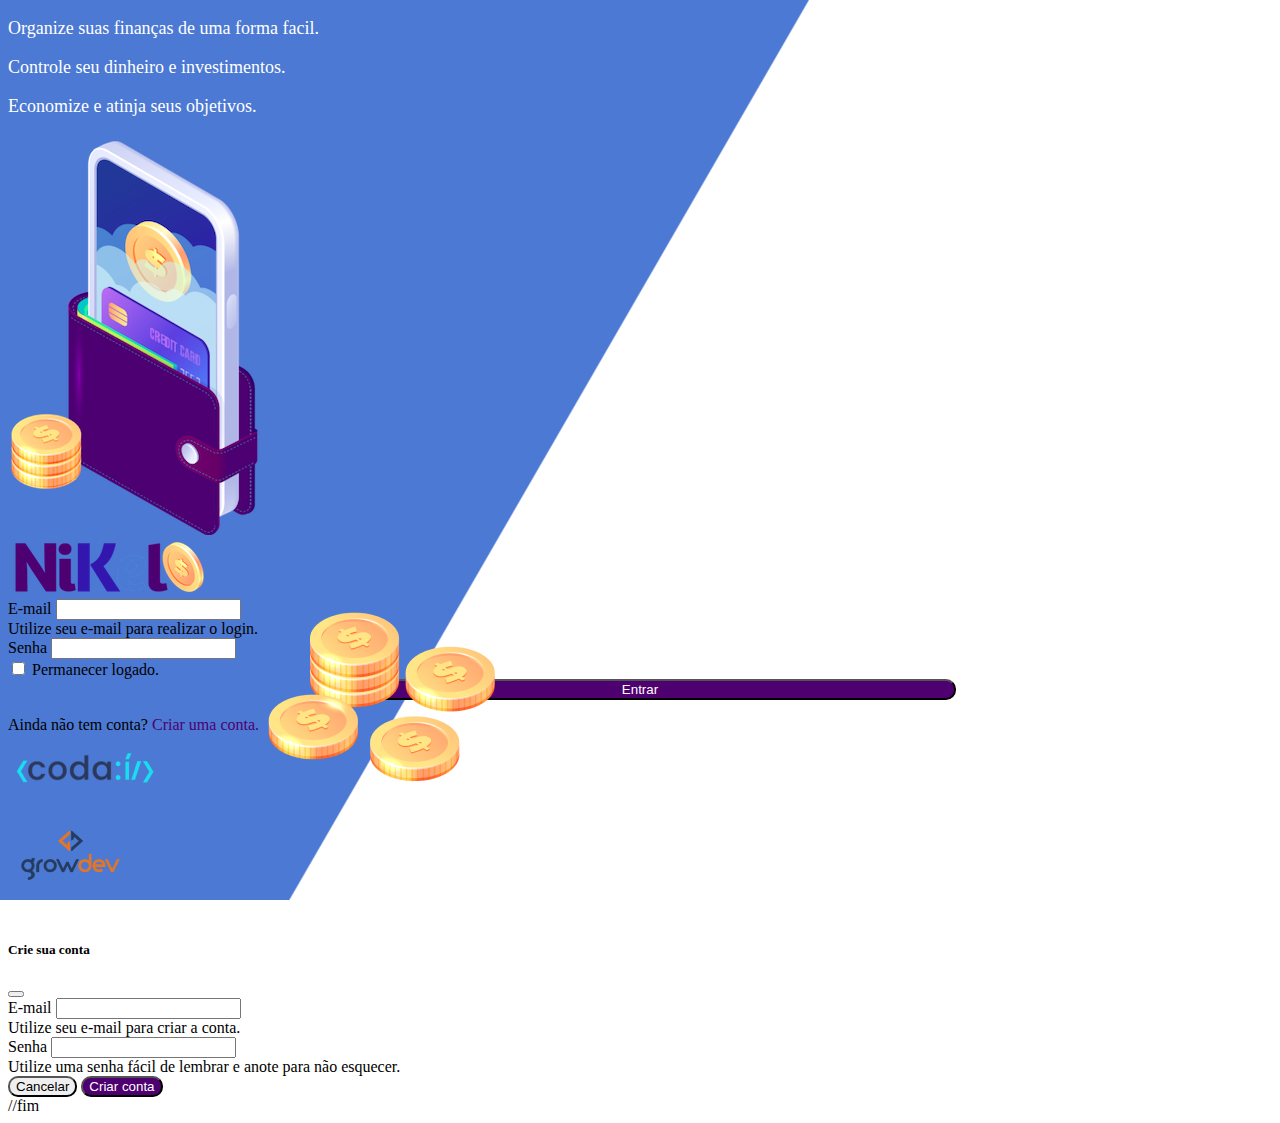
<file: public/index.html>
<!DOCTYPE html>
<html lang="pt">
<head>
    <meta charset="UTF-8">
    <meta http-equiv="X-UA-Compatible" content="IE=edge">
    <meta name="viewport" content="width=device-width, initial-scale=1.0">
    <title>Nikel</title>
    <link href="https://cdn.jsdelivr.net/npm/bootstrap@5.1.3/dist/css/bootstrap.min.css" rel="stylesheet" integrity="sha384-1BmE4kWBq78iYhFldvKuhfTAU6auU8tT94WrHftjDbrCEXSU1oBoqyl2QvZ6jIW3" crossorigin="anonymous">
    <link rel="stylesheet" href="./css/styles.css">
</head>
<body id="login">
   <main>
    <div class="container">
        <div class="row vh-100">
            <div class="col d-flex justify-content-center my-5 flex-column">
                <div class="text-login">
                    <p>Organize suas finanças de uma forma facil.</p>
                    <p>Controle seu dinheiro e investimentos.</p>
                    <p>Economize e atinja seus objetivos.</p>
                </div>
                <div class="text-center">
                    <img src="./assets/images/pocket.png" alt="image pocket" class= "img-fluid" srcset="">
                    <img src="./assets/images/coins.png" alt="image coins" class="img-fluid d-none d-md-inline coins" srcset="">
                </div>
            </div>
            <div class="col d-flex justify-content-center my-5 flex-column">
                <div class="container">
                    <div class="row">
                        <div class="col">  
                            <div class="text-center mb-3">
                                <img src="./assets/images/nikel-logo.png" alt="logo nikel" class="img-fluid" srcset="">
                            </div>
                        </div>
                    </div>
                    <div class="row">
                        <div class="col">
                            <form id="login-form">
                                <div class="mb-3">
                                  <label for="email-input" class="form-label">E-mail</label>
                                  <input type="email" class="form-control" id="email-input" aria-describedby="emailHelp">
                                  <div id="emailHelp" class="form-text">Utilize seu e-mail para realizar o login.</div>
                                </div>
                                <div class="mb-3">
                                  <label for="password-input" class="form-label">Senha</label>
                                  <input type="password" class="form-control" id="password-input">
                                </div>
                                <div class="mb-3 form-check">
                                  <input type="checkbox" class="form-check-input" id="session-check">
                                  <label class="form-check-label" for="session-check">Permanecer logado.</label>
                                </div>
                                <button type="submit" class="btn button-login">Entrar</button>
                            </form>
                        </div>
                    </div>
                    <div class="row">
                        <div class="col">
                            <p id="link-conta" class="text-center mt-2 form-text" data-bs-toggle="modal" 
                                data-bs-target="#register-modal">Ainda não tem conta?
                                <span class="link-default">Criar uma conta.</span></p>
                        </div>
                    </div>
                    <div class="row">
                        <div class="col">
                            <div class="text-center mt-5">
                                <img src="./assets/images/codai-logo.png" alt="codai logo" srcset="">
                            </div>
                        </div>
                    </div>
                    <div class="row">
                        <div class="col">
                            <div class="text-center">
                                <img src="./assets/images/growdev-logo.png" alt="codai logo" srcset="">
                            </div>
                        </div>
                    </div>
                </div>
            </div>
        </div>
    </div>
  
    <!-- Modal -->
    <div class="modal fade" id="register-modal" tabindex="-1" aria-labelledby="exampleModalLabel" aria-hidden="true">
        <div class="modal-dialog">
        <div class="modal-content">
            <div class="modal-header">
                <h5 class="modal-title" id="exampleModalLabel">Crie sua conta</h5>
                <button type="button" class="btn-close" data-bs-dismiss="modal" aria-label="Close"></button>
            </div>
            <form id="create-form"> 
                <div class="modal-body">

                        <div class="mb-3">
                            <label for="email-create-input" class="form-label">E-mail</label>
                            <input type="email" class="form-control" id="email-create-input" aria-describedby="emailHelp" required>
                            <div id="emailHelp" class="form-text">Utilize seu e-mail para criar a conta.</div>
                        </div>
                        <div class="mb-3">
                            <label for="password-create-input" class="form-label">Senha</label>
                            <input type="password" class="form-control" id="password-create-input" required>
                            <div id="emailHelp" class="form-text">Utilize uma senha fácil de lembrar e anote para não esquecer.</div>
                        </div>
                
                </div>
                <div class="modal-footer">
                    <button type="button" class="btn btn-secondary button-cancel" data-bs-dismiss="modal">Cancelar</button>
                    <button type="submit" class="btn button-default">Criar conta</button>
                </div>
            </form>
        </div>
        </div>
    </div>
   </main> 

   <script src="https://cdn.jsdelivr.net/npm/bootstrap@5.1.3/dist/js/bootstrap.bundle.min.js" integrity="sha384-ka7Sk0Gln4gmtz2MlQnikT1wXgYsOg+OMhuP+IlRH9sENBO0LRn5q+8nbTov4+1p" crossorigin="anonymous"></script>

   <script src="./js/index.js"></script>

</body>
</html>

//fim
</file>
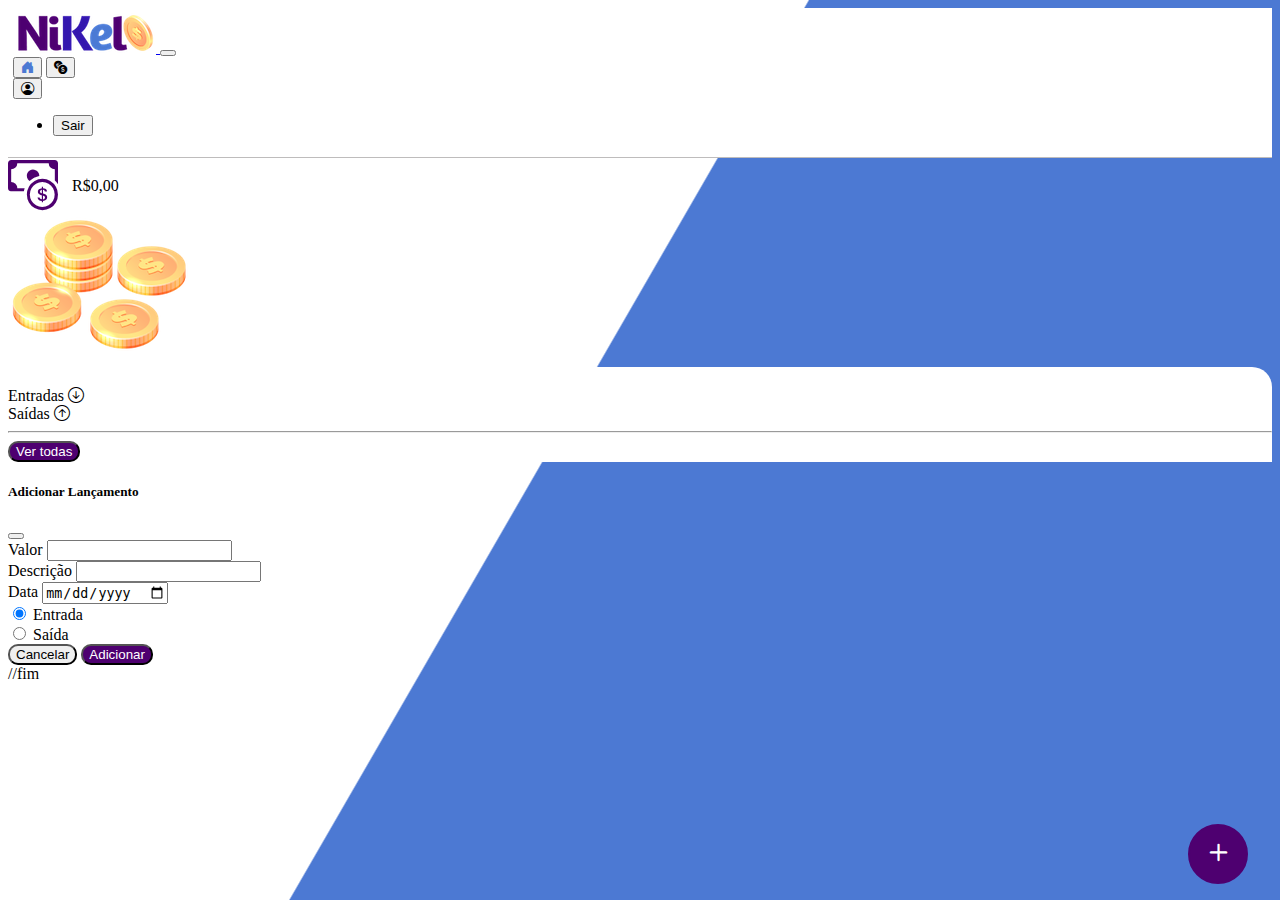
<file: public/home.html>
<!DOCTYPE html>
<html lang="pt">
<head>
    <meta charset="UTF-8">
    <meta http-equiv="X-UA-Compatible" content="IE=edge">
    <meta name="viewport" content="width=device-width, initial-scale=1.0">
    <title>Nikel - Home</title>
    <link href="https://cdn.jsdelivr.net/npm/bootstrap@5.1.3/dist/css/bootstrap.min.css" rel="stylesheet" integrity="sha384-1BmE4kWBq78iYhFldvKuhfTAU6auU8tT94WrHftjDbrCEXSU1oBoqyl2QvZ6jIW3" crossorigin="anonymous">
    <link rel="stylesheet" href="https://cdn.jsdelivr.net/npm/bootstrap-icons@1.9.1/font/bootstrap-icons.css">
    <link rel="stylesheet" href="./css/styles.css">
</head>
<body id="app">
    <header>
        <nav class="navbar navbar-expand navbar-light bg-white">
            <div class="container-fluid">
              <a class="navbar-brand" href="#">
                <img src="./assets/images/nikel-small-logo.png" alt="logo nikel" class="img-fluid" srcset="">
              </a>
              <button class="navbar-toggler" type="button" data-bs-toggle="collapse" data-bs-target="#navbarSupportedContent" aria-controls="navbarSupportedContent" aria-expanded="false" aria-label="Toggle navigation">
                <span class="navbar-toggler-icon"></span>
              </button>
              <div class="collapse navbar-collapse justify-content-end" id="navbarSupportedContent">
                <div class="d-flex menu">
                    <a href="home.html"><button class="btn" type="button"><i class="bi bi-house-door-fill fs-4 color-secondary"></i></button></a>
                    <a href="transactions.html"><button class="btn" type="button"><i class="bi bi-currency-exchange fs-4"></i></button></a>
                    
                    <div class="dropdown">
                        <button class="btn" type="button" id="dropdownMenuButton1" data-bs-toggle="dropdown" aria-expanded="false">
                            <i class="bi bi-person-circle fs-4"></i>
                        </button>
                        <ul class="dropdown-menu logout" aria-labelledby="dropdownMenuButton1">
                          <li><button class="dropdown-item" id="button-logout">Sair</button></li>
                        </ul>
                      </div>
                </div>

              </div>
            </div>
        </nav>
    </header>
   <main>
        <div class="container-lg">
            <div class="row">
                <div class="col d-flex mt-4 justify-content-start align-items-center">
                    <i class="bi bi-cash-coin color-primary icon-detail"></i>
                    <span class="fs-2" id="total">R$0,00</span>
                </div>
                <div class="col d-flex mt-4 justify-content-end">
                    <div class="text-center">
                        <img src="./assets/images/coins-small.png" alt="" srcset="">
                    </div>
                </div>
            </div>
            <div class="row">
                <div class="col-12 info shadow-lg">
                    <div class="container">
                        <div class="row">
                            <div class="col-6">
                                <span class="fs-4">Entradas <i class="bi bi-arrow-down-circle fs-2 align-middle"></i></span> 
                            </div>
                            <div class="col-6">
                                <span class="fs-4"> Saídas <i class="bi bi-arrow-up-circle fs-2 align-middle"></i></span>
                            </div>
                            <di class="col-12 my-2">
                                <hr>
                            </di> 
                        </div>
                        <div class="row">
                            <div class="col-6">
                                <div class="container p-0" id="cash-in-list">
                                    
                                </div>
                            </div>
                            <div class="col-6">
                                <div class="container p-0" id="cash-out-list">
                                    
                                </div>
                            </div>
                            <div class="col-12 mb-4">
                                <button type="button" class="btn button-default" id="transactions-button">Ver todas</button>
                            </div>
                        </div>
                    </div>
                </div>
            </div>
            <button class="btn button-float" data-bs-toggle="modal" data-bs-target="#transaction-modal">
                <i class="bi bi-plus"></i></button>
        </div>

            <!-- Modal -->
            <div class="modal fade" id="transaction-modal" tabindex="-1" aria-labelledby="exampleModalLabel" aria-hidden="true">
                <div class="modal-dialog">
                    <div class="modal-content">
                        <div class="modal-header">
                            <h5 class="modal-title" id="exampleModalLabel">Adicionar Lançamento</h5>
                            <button type="button" class="btn-close" data-bs-dismiss="modal" aria-label="Close"></button>
                        </div>
                    
                        <form id="transaction-form"> 
                            <div class="modal-body">
                                <div class="mb-3">
                                    <label for="value-input" class="form-label">Valor</label>
                                    <input type="number" step="any" class="form-control" id="value-input" aria-describedby="emailHelp" required>                                    
                                </div> 
                                <div class="mb-3">
                                    <label for="description-input" class="form-label">Descrição</label>
                                    <input type="text" class="form-control" id="description-input" required>                                    
                                </div>
                                <div class="mb-3">
                                    <label for="date-input" class="form-label">Data</label>
                                    <input type="date" class="form-control" id="date-input" required>                                    
                                </div>
                                <div class="mb-3">
                                    <div class="form-check form-check-inline">
                                        <input class="form-check-input" type="radio" name="type-input" 
                                            id="inlineRadio1" value="1"checked>
                                        <label class="form-check-label" for="inlineRadio1">Entrada</label>
                                    </div>
                                    <div class="form-check form-check-inline">
                                        <input class="form-check-input" type="radio" name="type-input" 
                                            id="inlineRadio2" value="2">
                                        <label class="form-check-label" for="inlineRadio2">Saída</label>
                                    </div>                                  
                                </div> 
                            </div>
                            <div class="modal-footer">
                                <button type="button" class="btn btn-secondary button-cancel" data-bs-dismiss="modal">Cancelar</button>
                                <button type="submit" class="btn button-default">Adicionar</button>
                            </div>
                        </form>
                    </div>
                </div>
            </div>
   </main>
   
   <script src="https://cdn.jsdelivr.net/npm/bootstrap@5.1.3/dist/js/bootstrap.bundle.min.js" integrity="sha384-ka7Sk0Gln4gmtz2MlQnikT1wXgYsOg+OMhuP+IlRH9sENBO0LRn5q+8nbTov4+1p" crossorigin="anonymous"></script>
   <script src="./js/home.js"></script>
</body>
</html>

//fim
</file>
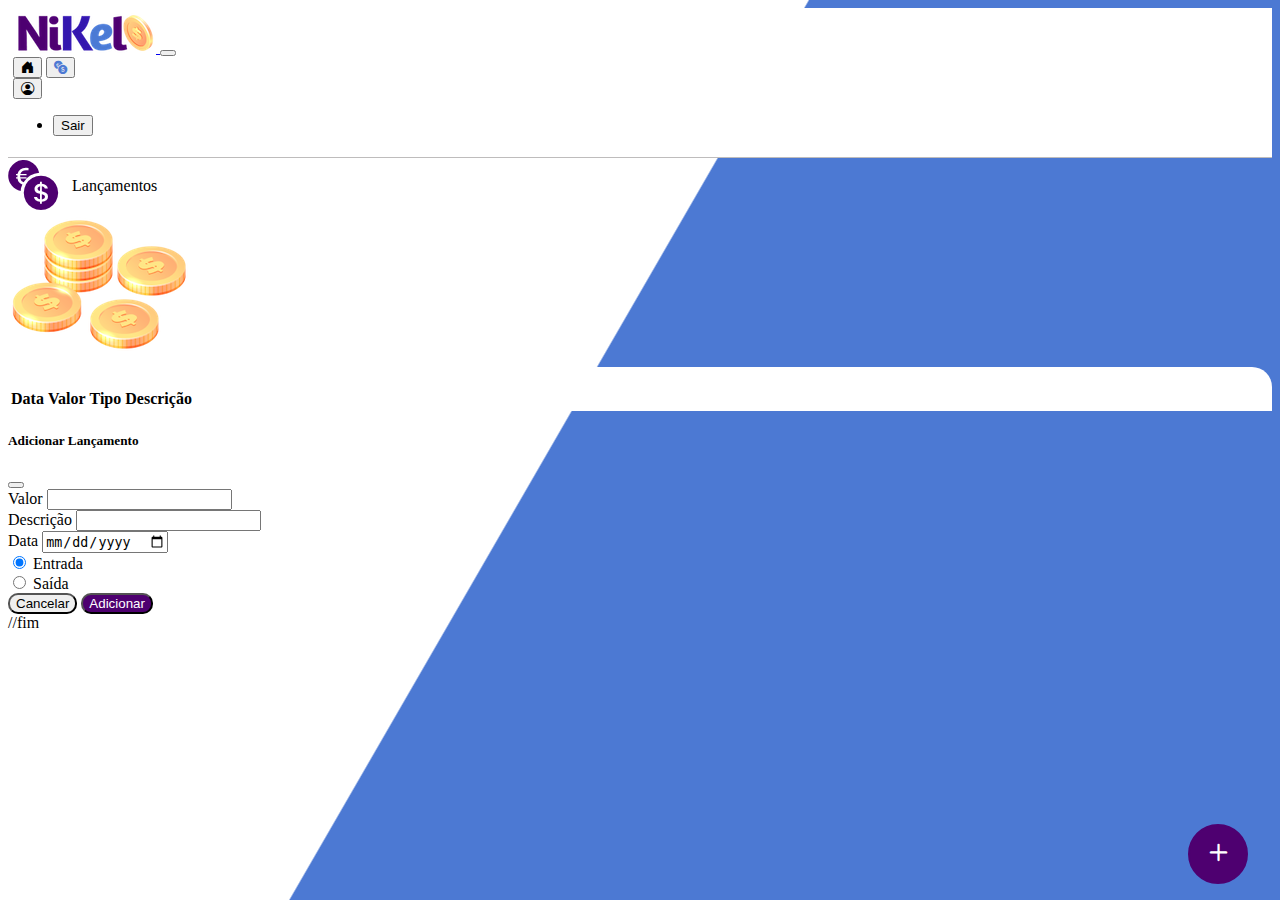
<file: public/transactions.html>
<!DOCTYPE html>
<html lang="pt">

<head>
    <meta charset="UTF-8">
    <meta http-equiv="X-UA-Compatible" content="IE=edge">
    <meta name="viewport" content="width=device-width, initial-scale=1.0">
    <title>Nikel - Lançamentos</title>
    <link href="https://cdn.jsdelivr.net/npm/bootstrap@5.1.3/dist/css/bootstrap.min.css" rel="stylesheet" 
        integrity="sha384-1BmE4kWBq78iYhFldvKuhfTAU6auU8tT94WrHftjDbrCEXSU1oBoqyl2QvZ6jIW3" crossorigin="anonymous">
    <link rel="stylesheet" href="https://cdn.jsdelivr.net/npm/bootstrap-icons@1.9.1/font/bootstrap-icons.css">
    <link rel="stylesheet" href="./css/styles.css">
</head>

<body id="app">
    <header>
        <nav class="navbar navbar-expand navbar-light bg-white">
            <div class="container-fluid">
              <a class="navbar-brand" href="#">
                <img src="./assets/images/nikel-small-logo.png" alt="logo nikel" class="img-fluid" srcset="">
              </a>
              <button class="navbar-toggler" type="button" data-bs-toggle="collapse"
                data-bs-target="#navbarSupportedContent" aria-controls="navbarSupportedContent"
                aria-expanded="false" aria-label="Toggle navigation">
                <span class="navbar-toggler-icon"></span>
              </button>
              <div class="collapse navbar-collapse justify-content-end" id="navbarSupportedContent">
                <div class="d-flex menu">
                    <a href="home.html"><button class="btn" type="button">
                        <i class="bi bi-house-door-fill fs-4"></i>
                    </button></a>
                    <a href="transactions.html"><button class="btn" type="button">
                        <i class="bi bi-currency-exchange fs-4 color-secondary"></i></button></a>
                    <div class="dropdown">
                        <button class="btn" type="button" id="dropdownMenuButton1" data-bs-toggle="dropdown"
                            aria-expanded="false">
                            <i class="bi bi-person-circle fs-4"></i>
                        </button>
                        <ul class="dropdown-menu logout" aria-labelledby="dropdownMenuButton1">
                            <li><button class="dropdown-item" id="button-logout">Sair</button></li>
                        </ul>
                      </div>
                </div>

              </div>
            </div>
        </nav>
    </header>
   <main>
    <div class="container-lg">
        <div class="row">
            <div class="col d-flex mt-4 justify-content-start align-items-center">
                <i class="bi bi-currency-exchange color-primary icon-detail"></i>
                <span class="fs-2">Lançamentos</span>
            </div>
            <div class="col d-flex mt-4 justify-content-end">
                <div class="text-center">
                    <img src="./assets/images/coins-small.png" alt="" srcset="">
                </div>
            </div>
        </div>
        <div class="row">
            <div class="col-12 info shadow-lg">
                <div class="container">
                    <div class="row">
                        <div class="col">
                            <table class="table">
                                <thead>
                                  <tr>
                                    <th scope="col">Data</th>
                                    <th scope="col">Valor</th>
                                    <th scope="col">Tipo</th>
                                    <th scope="col">Descrição</th>
                                  </tr>
                                </thead>
                                <tbody id="transactions-list">
                                  
                                </tbody>
                            </table>
                        </div>
                    </div>
                </div>
            </div>
        </div>
        <button class="btn button-float" data-bs-toggle="modal" data-bs-target="#transaction-modal">
            <i class="bi bi-plus"></i></button>
    </div>

    <!-- Modal -->
    <div class="modal fade" id="transaction-modal" tabindex="-1" aria-labelledby="exampleModalLabel" aria-hidden="true">
        <div class="modal-dialog">
        <div class="modal-content">
            <div class="modal-header">
                <h5 class="modal-title" id="exampleModalLabel">Adicionar Lançamento</h5>
                <button type="button" class="btn-close" data-bs-dismiss="modal" aria-label="Close"></button>
            </div>
            <form id="transaction-form"> 
                <div class="modal-body">
                    <div class="mb-3">
                        <label for="value-input" class="form-label">Valor</label>
                        <input type="number" step="any" class="form-control" id="value-input" aria-describedby="emailHelp">                                    
                    </div>
                    <div class="mb-3">
                        <label for="description-input" class="form-label">Descrição</label>
                        <input type="text" class="form-control" id="description-input">                                    
                    </div>
                    <div class="mb-3">
                        <label for="date-input" class="form-label">Data</label>
                        <input type="date" class="form-control" id="date-input">                                    
                    </div>
                    <div class="mb-3">
                        <div class="form-check form-check-inline">
                            <input class="form-check-input" type="radio" name="type-input" 
                                id="inlineRadio1" value="1"checked>
                            <label class="form-check-label" for="inlineRadio1">Entrada</label>
                          </div>
                          <div class="form-check form-check-inline">
                            <input class="form-check-input" type="radio" name="type-input" 
                                id="inlineRadio2" value="2">
                            <label class="form-check-label" for="inlineRadio2">Saída</label>
                          </div>                                  
                    </div>
                </div>
                <div class="modal-footer">
                    <button type="button" class="btn btn-secondary button-cancel" data-bs-dismiss="modal">Cancelar</button>
                    <button type="button" class="btn button-default">Adicionar</button>
                </div>
            </form>
        </div>
        </div>
    </div>
   </main>
   
   <script src="https://cdn.jsdelivr.net/npm/bootstrap@5.1.3/dist/js/bootstrap.bundle.min.js" integrity="sha384-ka7Sk0Gln4gmtz2MlQnikT1wXgYsOg+OMhuP+IlRH9sENBO0LRn5q+8nbTov4+1p" crossorigin="anonymous"></script>
   <script src="./js/transactions.js"></script>
</body>
</html>

//fim
</file>
<file: public/css/styles.css>
#login {
    background: linear-gradient(120deg, #4c79d3 44.9%, #ffFFFF 45%) no-repeat fixed;
}

#app {
    background: linear-gradient(120deg, #ffffff 44.9%, #4c79d3 45%) no-repeat fixed;
}

header {
    border-bottom: 1px solid #bebcbc;
    padding: 5px;
    background-color: #ffffff;
}

.color-primary {
    color: #4e0070;
}

.color-secondary {
    color: #4c79d3;
}

.icon-detail {
    font-size: 50px;
    margin-right: 10px;
    vertical-align: middle;
}

.text-login {
    color: #ffffff;
    font-size: 18px;
    font-weight: 500;
}

.coins {
    position: absolute;
    bottom: 100px;
}

.button-login {
    border-radius: 10px;
    background-color: #4e0070;
    color: #ffffff;
    width: 50%;
    margin: 0 25%;
}

.button-default {
    border-radius: 10px;
    background-color: #4e0070;
    color: #ffffff;
}

.button-cancel {
    border-radius: 10px;
}

.button-float {
    border-radius: 100%;
    height: 60px;
    width: 60px;
    position: fixed;
    padding: 0 !important;
    bottom: 1rem;
    right: 2rem;
    font-size: 35px;
    border: 2px solid #4e0070;
    background-color: #4e0070;
    color: #ffffff;
}

.button-float:hover {
    border: 2px solid #4c79d3;
    background-color: #ffffff;
    color: #4c79d3;
}

.button-login:hover, .button-default:hover {
    background: #4c79d3;
    color: #ffffff;
}

.link-default {
    color: #4e0070;
    cursor: pointer;
}

.link-default:hover {
    color: #4c79d3;
}

.info {
    background-color: #ffffff;
    border-radius: 20px 20px 0px 0px;
    padding: 20px 0px 0px
}

.logout {
    min-width: rem !important;
}

.menu {
    margin-right: 10px;
}
</file>
